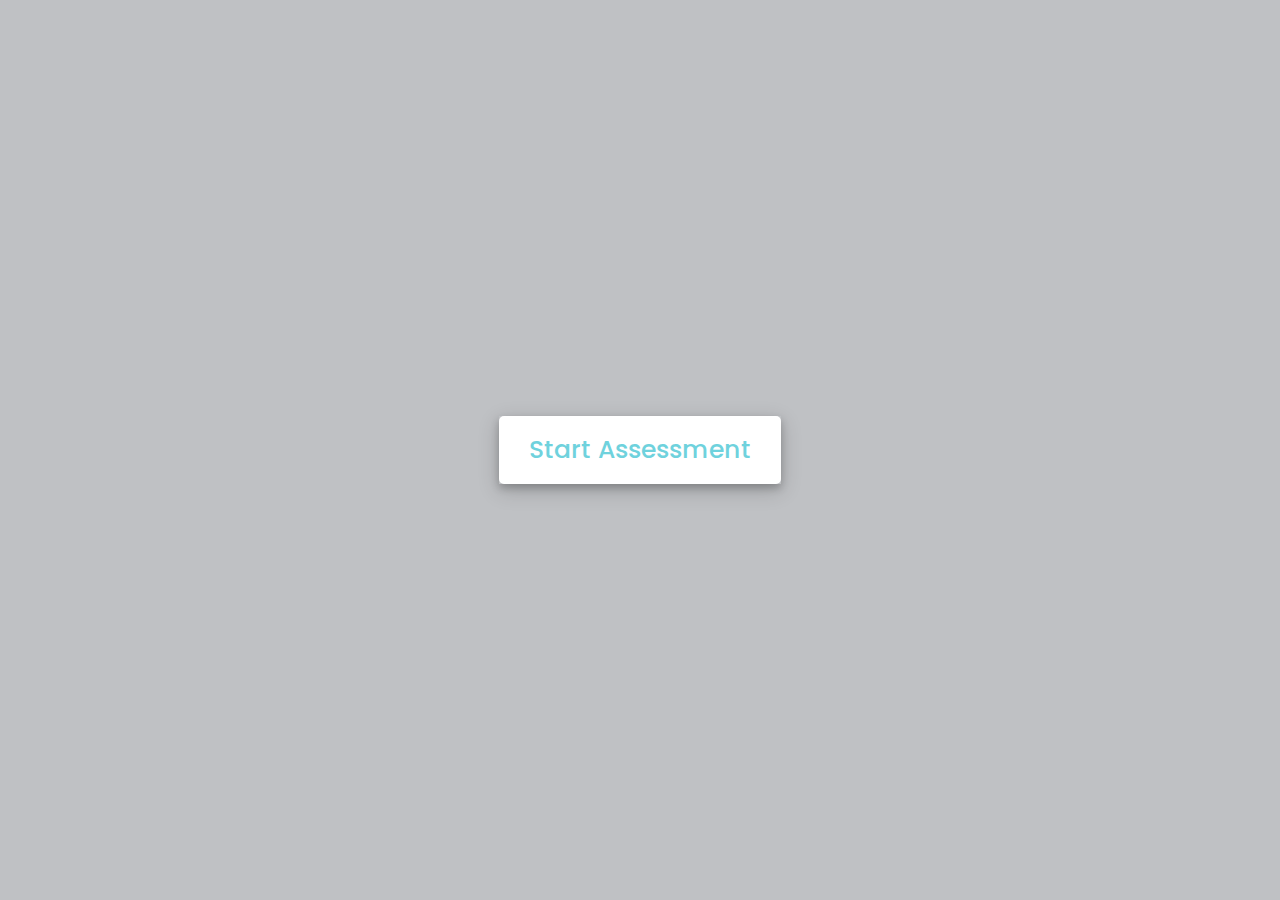
<file: index.html>
<!DOCTYPE html>

<!DOCTYPE html>
<html lang="en">
<head>
    <meta charset="UTF-8">
    <meta name="viewport" content="width=device-width, initial-scale=1.0">
    <title>Assessment Application</title>
    <link rel="stylesheet" href="Assets\style.css">
    <!--  Link for Icons -->
    <link rel="stylesheet" href="https://cdnjs.cloudflare.com/ajax/libs/font-awesome/5.15.3/css/all.min.css"/>
</head>
<body>
    <!-- start Assessment button -->
    <div class="start_btn"><button>Start Assessment</button></div>

    <!-- Info Box -->
    <div class="info_box">
        <div class="info-title"><span>Some Rules of this Quiz</span></div>
        <div class="info-list">
            <div class="info">1. You will have only <span>15 seconds</span> per each question.</div>
            <div class="info">2. Once you select your answer, it can't be undone.</div>
            <div class="info">3. You can't select any option once time goes off.</div>
            <div class="info">4. You can't exit from the Quiz while you're playing.</div>
            <div class="info">5. You'll get points on the basis of your correct answers.</div>
        </div>
        <div class="buttons">
            <button class="quit">Exit</button>
            <button class="restart">Continue</button>
        </div>
    </div>

    <!-- Quiz Box -->
    <div class="quiz_box">
        <header>
            <div class="title">Assessment Application</div>
            <div class="timer">
                <div class="time_left_txt">Time Left</div>
                <div class="timer_sec">15</div>
            </div>
            <div class="time_line"></div>
        </header>
        <section>
            <div class="que_text">
                <!-- Question from JavaScript -->
            </div>
            <div class="option_list">
                <!-- Options from JavaScript -->
            </div>
        </section>

        <!-- footer of Quiz Box -->
        <footer>
            <div class="total_que">
                <!-- Question Count Number from JavaScript -->
            </div>
            <button class="next_btn">Next</button>
        </footer>
    </div>

    <!-- Result Box -->
    <div class="result_box">
        <div class="icon">
            <i class="fas fa-crown"></i>
        </div>
        <div class="complete_text">You've completed the Assessment!</div>
        <div class="score_text">
            <!-- Score Result from JavaScript -->
        </div>
        <div class="buttons">
            <button class="restart">Replay</button>
            <button class="quit">Quit</button>
        </div>
    </div>

    <!-- Questions and answers -->
    <script src="questions.js"></script>

    <!--  all Quiz Codes -->
    <script src="script.js"></script>

</body>
</html>
</html>
</file>
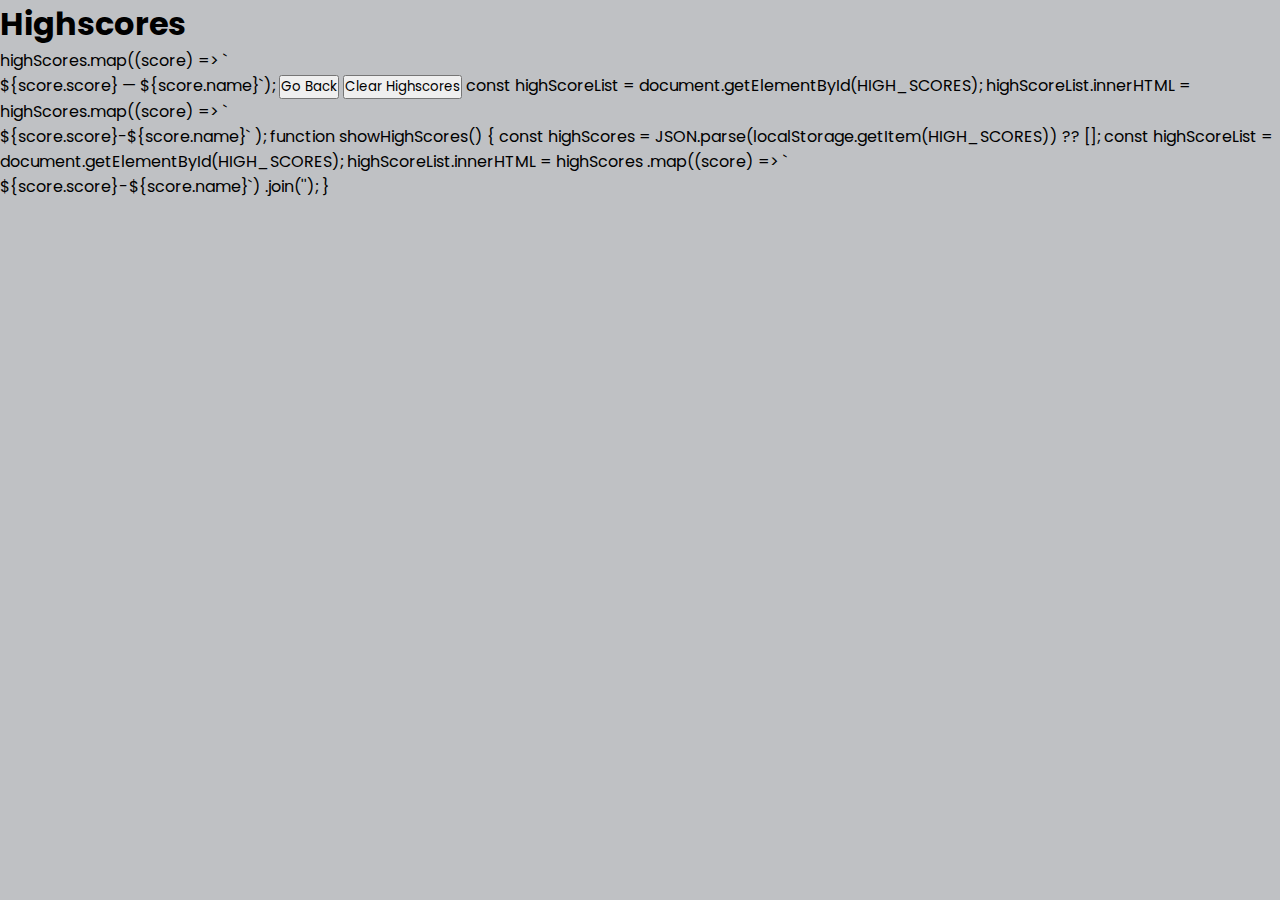
<file: highscores.html>
<!DOCTYPE html>
<html lang="en">
  <head>
    <meta charset="UTF-8" />
    <meta name="viewport" content="width=device-width, initial-scale=1.0" />
    <meta http-equiv="X-UA-Compatible" content="ie=edge" />
    <title>Highscores</title>

    <link rel="stylesheet" href="Assets\style.css" />
  </head>

  <body>
    <div class="wrapper">
      <h1>Highscores</h1>
      <ol id="highscores"></ol>

      highScores.map((score) => `<li>${score.score} — ${score.name}`);

      <a href="index.html"><button>Go Back</button></a>
      <button id="clear">Clear Highscores</button>

      const highScoreList = document.getElementById(HIGH_SCORES);

highScoreList.innerHTML = highScores.map((score) => 
  `<li>${score.score}-${score.name}`
);

function showHighScores() {
    const highScores = JSON.parse(localStorage.getItem(HIGH_SCORES)) ?? [];
    const highScoreList = document.getElementById(HIGH_SCORES);
    
    highScoreList.innerHTML = highScores
      .map((score) => `<li>${score.score} - ${score.name}`)
      .join('');
  }
    </div>

    <script src="scores.js"></script>
  </body>
</html>
</file>
